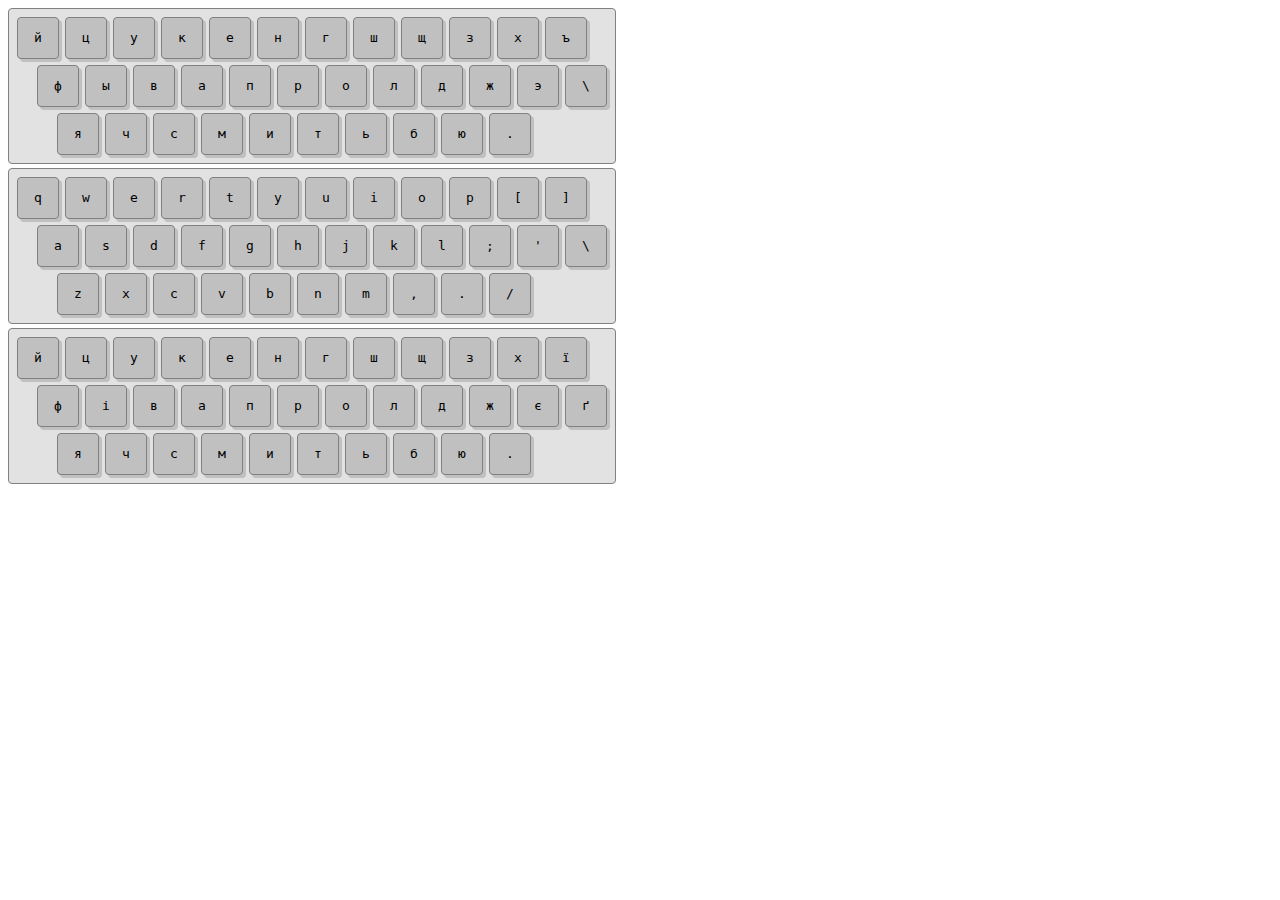
<file: index.html>
<!DOCTYPE html>
<html lang="en">
<head>
	<meta charset="UTF-8">
	<title>Document</title>
	<link rel="stylesheet" href="style.css">
	<script src="script.js" defer></script>
</head>
<body>
	<div id="ru"></div>
	<div id="en"></div>
	<div id="uk"></div>
</body>
</html>
</file>
<file: style.css>
.key{
	width: 40px;
	height: 40px;
	text-align: center;
	border: 1px solid gray;
	background-color: silver;
	line-height: 40px;
	margin: 3px;
	border-radius: 4px;
	font-family: monospace;
	float: left;
	box-shadow: 3px 3px 0 0 silver;


}
.key:hover {
	margin-bottom: 2px;
	margin-top: 4px;
	background-color: #b8b8b8;
	box-shadow: 2px 2px 0 0 silver;
}
.key:active {
	margin-bottom: 1px;
	margin-top: 5px;
	background-color: #bcbcbc;
	box-shadow: 1px 1px 0 0 silver;
}
.topRow{}
.middleRow{
	float: left;
	padding-left: 20px;
}
.bottomRow{
	padding-left: 40px;
}
.keyboard {
	border: 1px solid gray;
	display: inline-block;
	border-radius: 4px;
	margin: auto;
	padding: 5px;
	background: #e2e2e2;
}
</file>
